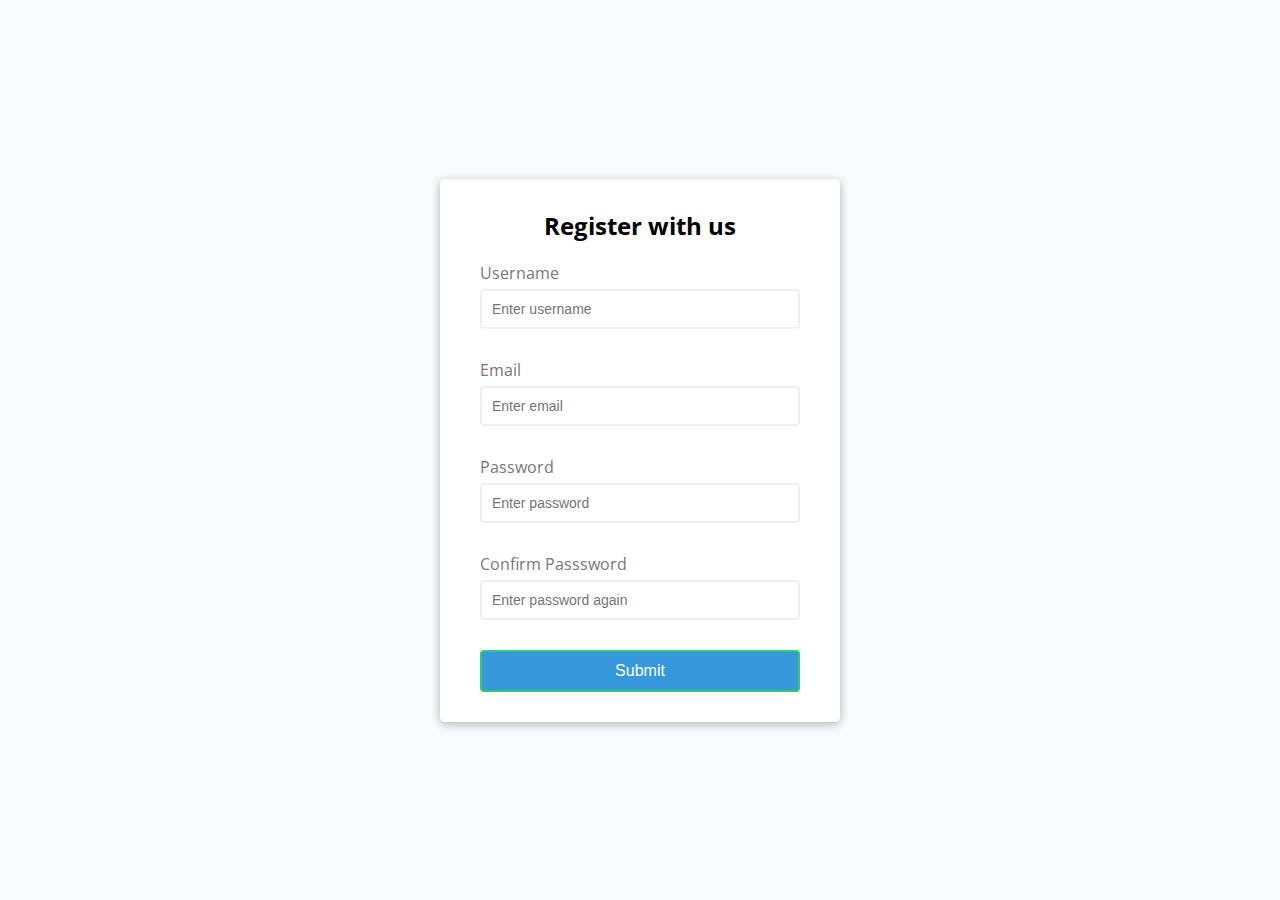
<file: index.html>
<!DOCTYPE html>
<html lang="en">
<head>
    <meta charset="UTF-8">
    <meta name="viewport" content="width=device-width, initial-scale=1.0">
    <link rel="stylesheet" href="style.css">
    <title>Form validation (IT SOURCECODE)</title>
</head>
<body>
<div class="container">
    <form id="form" class="form" autocomplete="off">
        <h2>Register with us</h2>
        <div class="form-control">
            <label for="username">Username</label>
            <input type="text" id="username" placeholder="Enter username">
            <small>Error message</small>
        </div>
        <div class="form-control">
            <label for="email">Email</label>
            <input type="text" id="email" placeholder="Enter email">
            <small>Error message</small>
        </div>
        <div class="form-control">
            <label for="password">Password</label>
            <input type="password" id="password" placeholder="Enter password">
            <small>Error message</small>
        </div>
        <div class="form-control">
            <label for="password2">Confirm Passsword</label>
            <input type="password" id="password2" placeholder="Enter password again">
            <small>Error message</small>
        </div>
        <button type="submit">Submit</button>
    </form>
</div>

    <script src="app.js"></script>
</body>
</html>
</file>
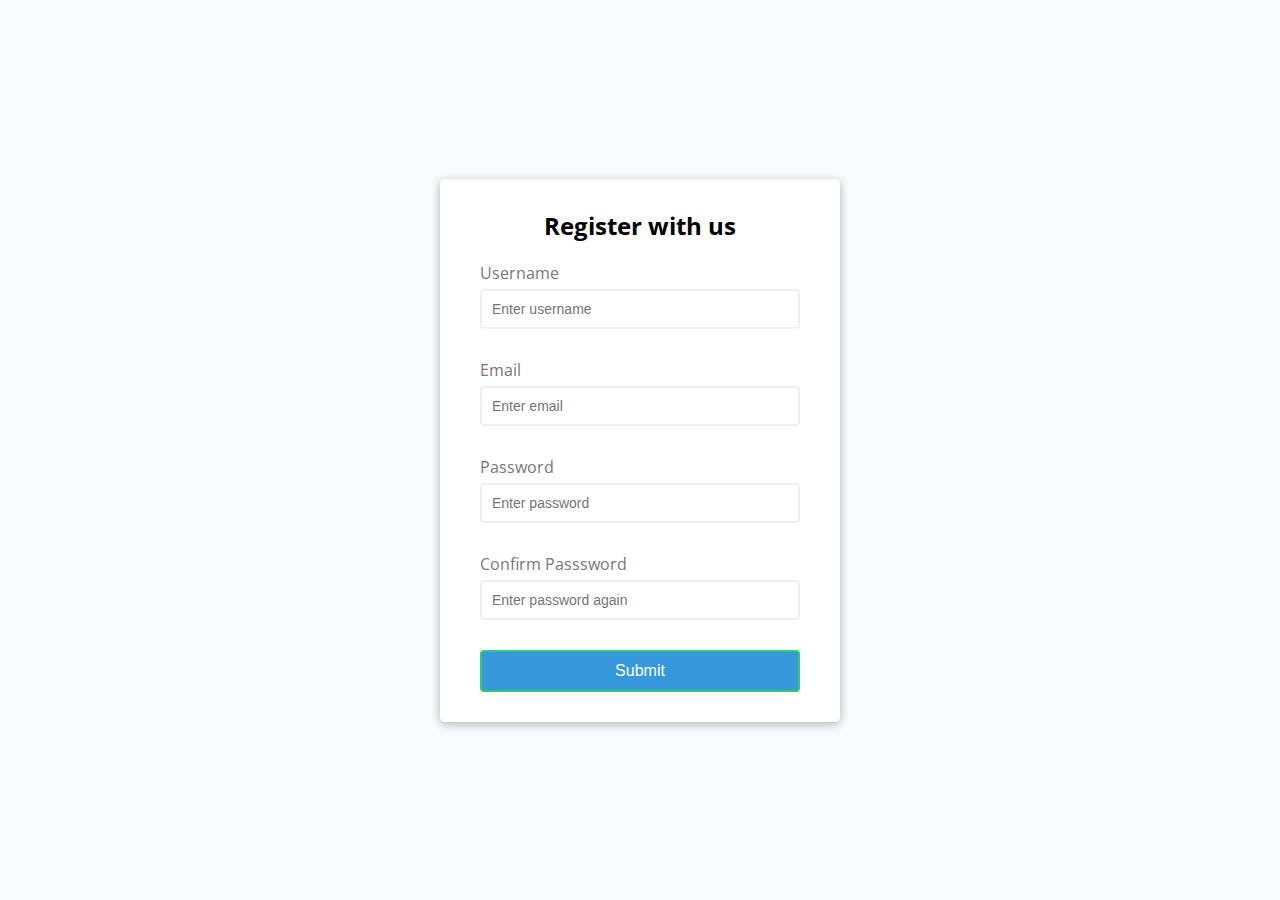
<file: reg.html>
<!DOCTYPE html>
<html lang="en">
<head>
    <meta charset="UTF-8">
    <meta name="viewport" content="width=device-width, initial-scale=1.0">
  <style>
   
    @import url('https://fonts.googleapis.com/css2?family=Open+Sans:wght@600&display=swap');

    :root {
        --success-color: #2ecc71;
        --error-color: #e74c3c;
    }

    *{
        box-sizing: border-box;
    }
    body{
        background-color: #f9fafb;
        font-family:'Open Sans',sans-serif;
        display: flex;
        align-items: center;
        justify-content: center;
        min-height: 100vh;
        margin: 0;
    }
    .container{
        background-color: #fff;
        border-radius: 5px;
        box-shadow: 0 2px 10px rgba(0,0,0, 0.3);
        width: 400px;

    }
    h2{
        text-align: center;
        margin: 0 0 20px;
    }
    .form{

        padding: 30px 40px;

    }
    .form-control{

        margin-bottom: 10px;
        padding-bottom: 20px;
        position: relative;
    }
    .form-control label{

    color: #777;
    display: block;
    margin-bottom: 5px;
    }
    .form-control input{
        border: 2px solid  #f0f0f0;
        border-radius: 4px;
        width: 100%;
        padding: 10px;
        font-size: 14px;

    }
    .form-control input:focus{
        outline: 0;
        border-color: #777;
    }
    .form-control.success input{

        border-color:var(--success-color);

    }
    .form-control.error input{
        border-color:var(--error-color);
    }

    .form-control small{
        color: var(--error-color);
        position: absolute;
        bottom: 0;
        left: 0;
        visibility: hidden;
    }

    .form-control.error small{

        visibility: visible;
    }

    .form button {
        cursor: pointer;
        background-color: #3498db;
        border: 2px solid var(--success-color); /* Changed border color to use custom property */
        border-radius: 4px;
        color: #fff;
        display: block;
        font-size: 16px;
        padding: 10px;
        margin-top: 10px;
        width: 100%;
    }
  </style>
	<script>
document.addEventListener('DOMContentLoaded', function() {
    const form = document.getElementById('form');
    const username = document.getElementById('username');
    const email = document.getElementById('email');
    const password = document.getElementById('password');
    const password2 = document.getElementById('password2');

    // Show input error message
    function showError(input, message) {
        const formControl = input.parentElement;
        formControl.className = 'form-control error';
        const small = formControl.querySelector('small');
        small.innerText = message;
    }

    function showSuccess(input) {
        const formControl = input.parentElement;
        formControl.className = 'form-control success';
    }

    // Email validation
    function isEmailValid(email) {
        const emailRegex = /^(([^<>()\[\]\\.,;:\s@"]+(\.[^<>()\[\]\\.,;:\s@"]+)*)|(".+"))@((\[[0-9]{1,3}\.[0-9]{1,3}\.[0-9]{1,3}\.[0-9]{1,3}\])|(([a-zA-Z\-0-9]+\.)+[a-zA-Z]{2,}))$/;
        return emailRegex.test(String(email).toLowerCase());
    }

    form.addEventListener('submit', function(e) {
        e.preventDefault();

        if (username.value.trim() === '') {
            showError(username, 'Username is required');
        } else {
            showSuccess(username);
        }

        if (email.value.trim() === '') {
            showError(email, 'Email is required');
        } else if (!isEmailValid(email.value)) {
            showError(email, 'Email is not valid');
        } else {
            showSuccess(email);
        }

        if (password.value.trim() === '') {
            showError(password, 'Password is required');
        } else {
            showSuccess(password);
        }

        if (password2.value.trim() === '') {
            showError(password2, 'Confirm password is required');
        } else {
            showSuccess(password2);
        }

        // If all fields are valid, show welcome message
        if (username.value.trim() !== '' && email.value.trim() !== '' && isEmailValid(email.value) && password.value.trim() !== '' && password2.value.trim() !== '') {
            const welcomeMessage = document.createElement('p');
            welcomeMessage.textContent = `Welcome, ${username.value.trim()}! Registration successful.`;
            welcomeMessage.style.color = '#2ecc71'; // Green color for success
            form.appendChild(welcomeMessage);
        }
    });
});


	</script>
    <title>Form validation (IT SOURCECODE)</title>
</head>
<body>
<div class="container">
    <form id="form" class="form" autocomplete="off">
        <h2>Register with us</h2>
        <div class="form-control">
            <label for="username">Username</label>
            <input type="text" id="username" placeholder="Enter username">
            <small>Error message</small>
        </div>
        <div class="form-control">
            <label for="email">Email</label>
            <input type="text" id="email" placeholder="Enter email">
            <small>Error message</small>
        </div>
        <div class="form-control">
            <label for="password">Password</label>
            <input type="password" id="password" placeholder="Enter password">
            <small>Error message</small>
        </div>
        <div class="form-control">
            <label for="password2">Confirm Passsword</label>
            <input type="password" id="password2" placeholder="Enter password again">
            <small>Error message</small>
        </div>
        <button type="submit">Submit</button>
    </form>
</div>
</body>
</html>
</file>
<file: style.css>
@import url('https://fonts.googleapis.com/css2?family=Open+Sans:wght@600&display=swap');

    :root {
        --success-color: #2ecc71;
        --error-color: #e74c3c;
    }

    *{
        box-sizing: border-box;
    }
    body{
        background-color: #f9fafb;
        font-family:'Open Sans',sans-serif;
        display: flex;
        align-items: center;
        justify-content: center;
        min-height: 100vh;
        margin: 0;
    }
    .container{
        background-color: #fff;
        border-radius: 5px;
        box-shadow: 0 2px 10px rgba(0,0,0, 0.3);
        width: 400px;

    }
    h2{
        text-align: center;
        margin: 0 0 20px;
    }
    .form{

        padding: 30px 40px;

    }
    .form-control{

        margin-bottom: 10px;
        padding-bottom: 20px;
        position: relative;
    }
    .form-control label{

    color: #777;
    display: block;
    margin-bottom: 5px;
    }
    .form-control input{
        border: 2px solid  #f0f0f0;
        border-radius: 4px;
        width: 100%;
        padding: 10px;
        font-size: 14px;

    }
    .form-control input:focus{
        outline: 0;
        border-color: #777;
    }
    .form-control.success input{

        border-color:var(--success-color);

    }
    .form-control.error input{
        border-color:var(--error-color);
    }

    .form-control small{
        color: var(--error-color);
        position: absolute;
        bottom: 0;
        left: 0;
        visibility: hidden;
    }

    .form-control.error small{

        visibility: visible;
    }

    .form button {
        cursor: pointer;
        background-color: #3498db;
        border: 2px solid var(--success-color); /* Changed border color to use custom property */
        border-radius: 4px;
        color: #fff;
        display: block;
        font-size: 16px;
        padding: 10px;
        margin-top: 10px;
        width: 100%;
    }
</file>
